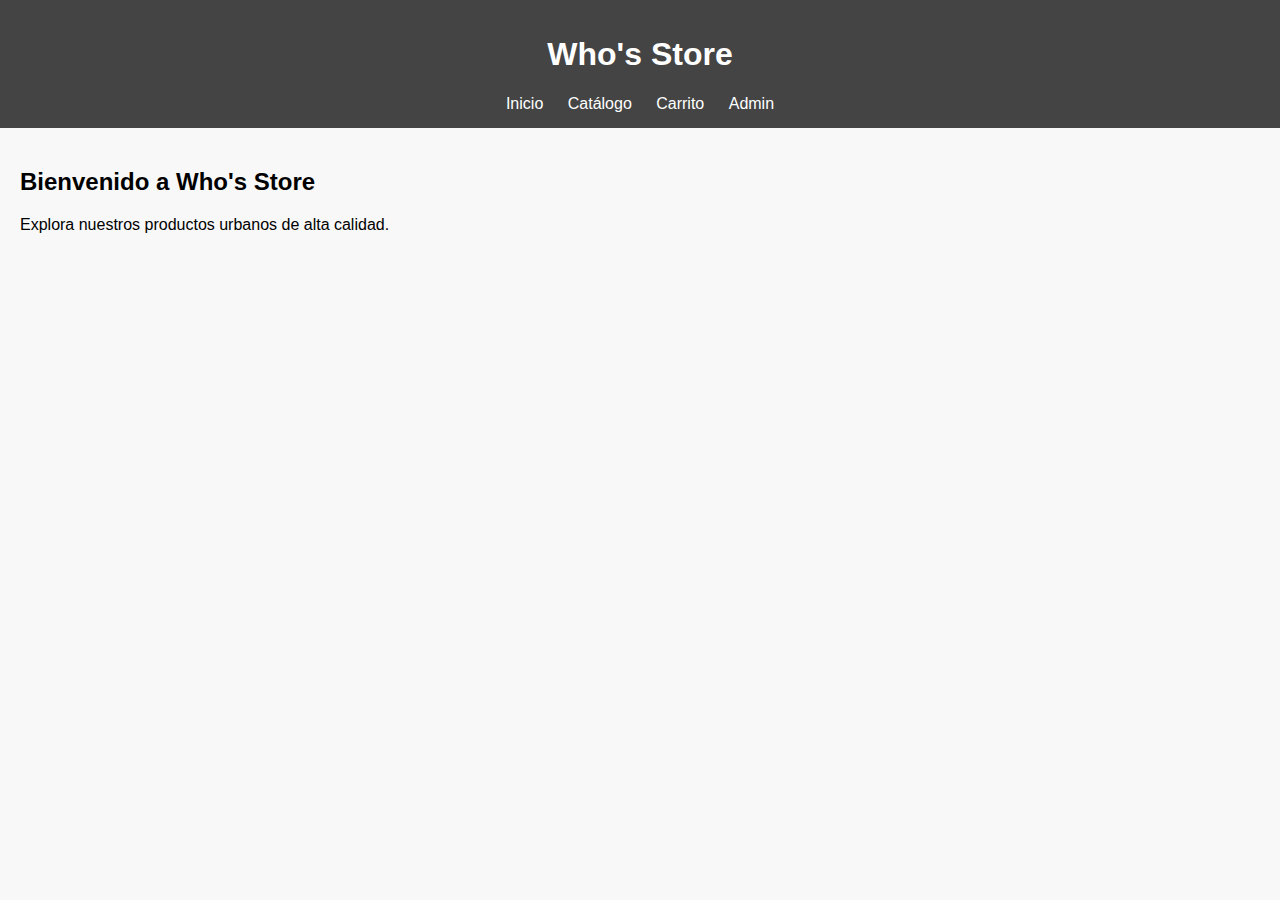
<file: index.html>
<!DOCTYPE html>
<html lang="es">
<head>
  <meta charset="UTF-8">
  <title>Who's Store - Inicio</title>
  <link rel="stylesheet" href="style.css">
</head>
<body>
  <header>
    <h1>Who's Store</h1>
    <nav>
      <a href="index.html">Inicio</a>
      <a href="catalogo.html">Catálogo</a>
      <a href="carrito.html">Carrito</a>
      <a href="admin.html">Admin</a>
    </nav>
  </header>
  <main>
    <h2>Bienvenido a Who's Store</h2>
    <p>Explora nuestros productos urbanos de alta calidad.</p>
  </main>
</body>
</html>
</file>
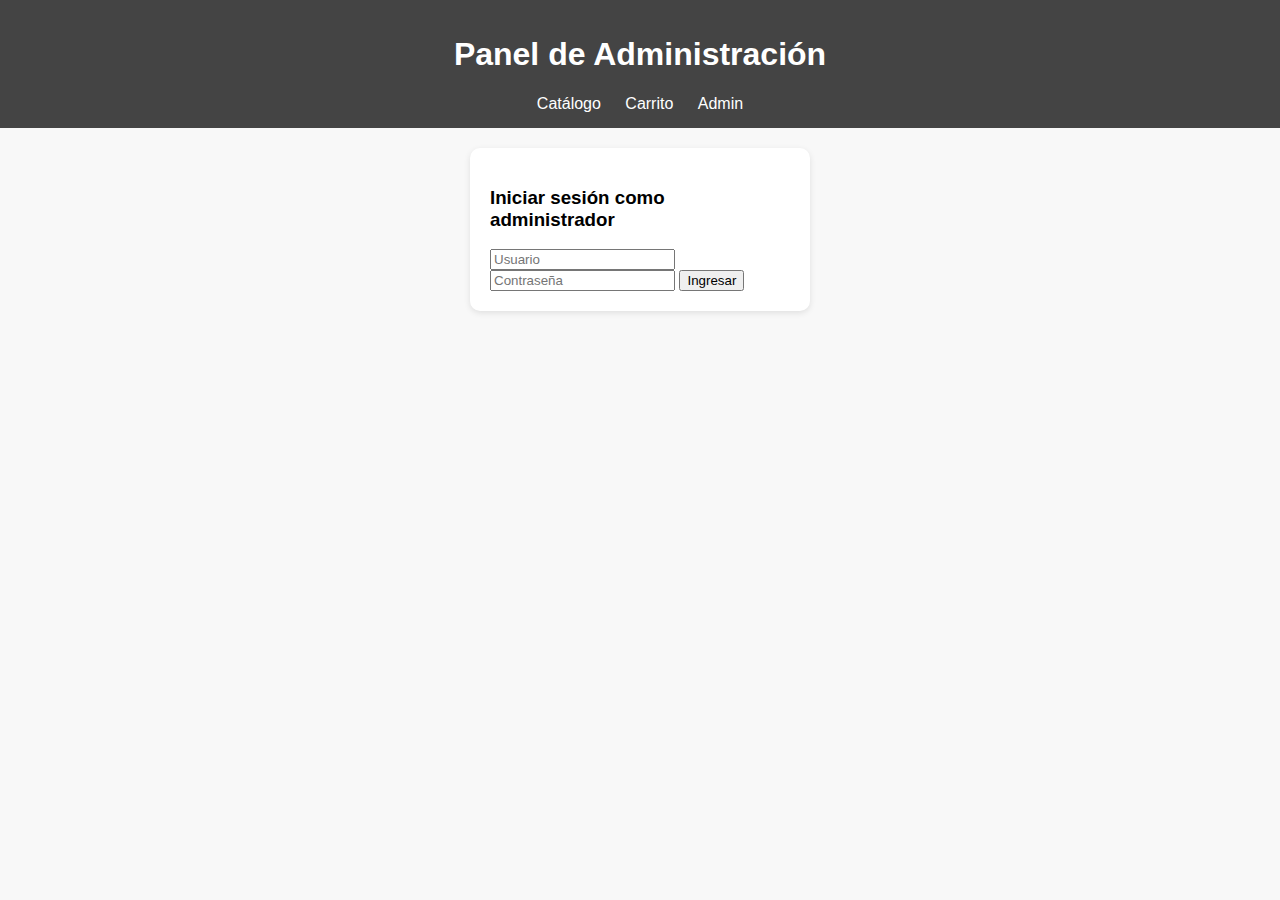
<file: admin.html>
<!DOCTYPE html>
<html lang="es">
<head>
  <meta charset="UTF-8" />
  <meta name="viewport" content="width=device-width, initial-scale=1.0"/>
  <title>Admin - Who's Store</title>
  <link rel="stylesheet" href="style.css" />
</head>
<body>
  <header>
    <h1>Panel de Administración</h1>
    <nav>
      <a href="catalogo.html">Catálogo</a>
      <a href="carrito.html">Carrito</a>
      <a href="admin.html">Admin</a>
    </nav>
  </header>

  <main>
    <div id="loginContainer" class="login-form">
      <h3>Iniciar sesión como administrador</h3>
      <input type="text" id="usuario" placeholder="Usuario" />
      <input type="password" id="clave" placeholder="Contraseña" />
      <button onclick="login()">Ingresar</button>
    </div>

    <section id="adminPanel" style="display:none">
      <h2>Bienvenido, Wilfrido</h2>
      <p>Aquí podrás gestionar productos, pedidos y más.</p>
    </section>
  </main>

  <script>
    function login() {
      const user = document.getElementById("usuario").value.trim();
      const pass = document.getElementById("clave").value.trim();
      if (user === "Wilfridoadmin" && pass === "170105") {
        document.getElementById("loginContainer").style.display = "none";
        document.getElementById("adminPanel").style.display = "block";
      } else {
        alert("Credenciales incorrectas");
      }
    }
  </script>
</body>
</html>
</file>
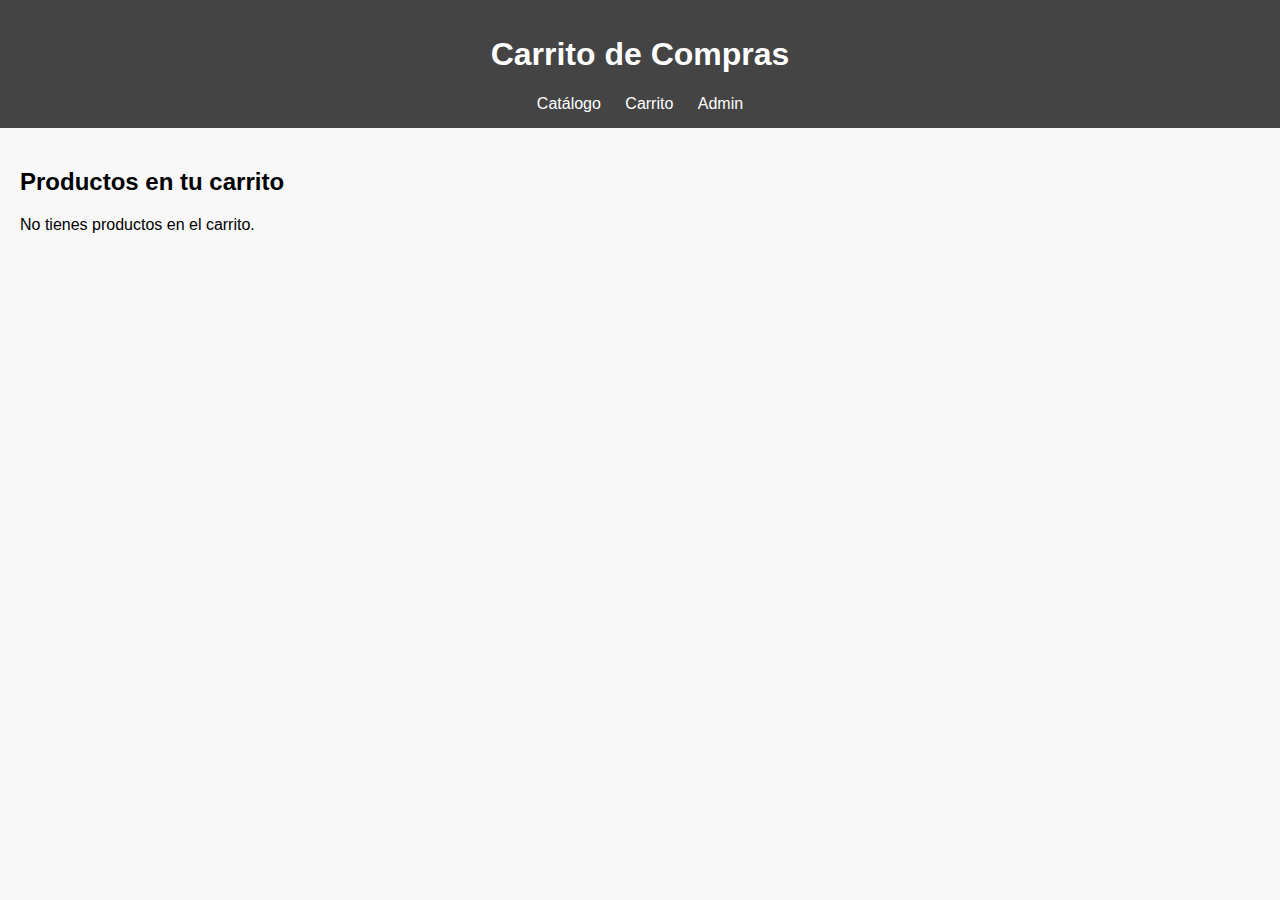
<file: carrito.html>
<!DOCTYPE html>
<html lang="es">
<head>
  <meta charset="UTF-8" />
  <meta name="viewport" content="width=device-width, initial-scale=1.0"/>
  <title>Carrito - Who's Store</title>
  <link rel="stylesheet" href="style.css" />
</head>
<body>
  <header>
    <h1>Carrito de Compras</h1>
    <nav>
      <a href="catalogo.html">Catálogo</a>
      <a href="carrito.html">Carrito</a>
      <a href="admin.html">Admin</a>
    </nav>
  </header>

  <main>
    <h2>Productos en tu carrito</h2>
    <div id="carritoContenedor"></div>
  </main>

  <script>
    const carritoContenedor = document.getElementById("carritoContenedor");
    const carrito = JSON.parse(localStorage.getItem("carrito")) || [];

    if (carrito.length === 0) {
      carritoContenedor.innerHTML = "<p>No tienes productos en el carrito.</p>";
    } else {
      carrito.forEach(item => {
        const div = document.createElement("div");
        div.className = "carrito-item";
        div.innerHTML = `
          <h4>${item.nombre}</h4>
          <p>${item.descripcion}</p>
          <p><strong>$${item.precio.toLocaleString()}</strong></p>
        `;
        carritoContenedor.appendChild(div);
      });

      const total = carrito.reduce((acc, prod) => acc + prod.precio, 0);
      const totalDiv = document.createElement("div");
      totalDiv.innerHTML = `<h3>Total: $${total.toLocaleString()}</h3>`;
      carritoContenedor.appendChild(totalDiv);
    }
  </script>
</body>
</html>
</file>
<file: style.css>
body {
  font-family: Arial, sans-serif;
  margin: 0;
  padding: 0;
  background: #f8f8f8;
}

header {
  background-color: #444;
  color: white;
  padding: 15px;
  text-align: center;
}

header nav a {
  color: white;
  margin: 0 10px;
  text-decoration: none;
}

main {
  padding: 20px;
}

.catalogo {
  display: flex;
  flex-wrap: wrap;
  gap: 20px;
}

.producto {
  background: white;
  border-radius: 10px;
  padding: 10px;
  width: 250px;
  box-shadow: 0 2px 6px rgba(0,0,0,0.1);
}

.producto img {
  width: 100%;
  height: auto;
  border-radius: 8px;
}

.carrito-item {
  background: white;
  margin: 10px 0;
  padding: 10px;
  border-left: 5px solid #444;
}

.login-form {
  max-width: 300px;
  margin: 0 auto;
  background: white;
  padding: 20px;
  border-radius: 10px;
  box-shadow: 0 2px 6px rgba(0,0,0,0.1);
}
</file>
